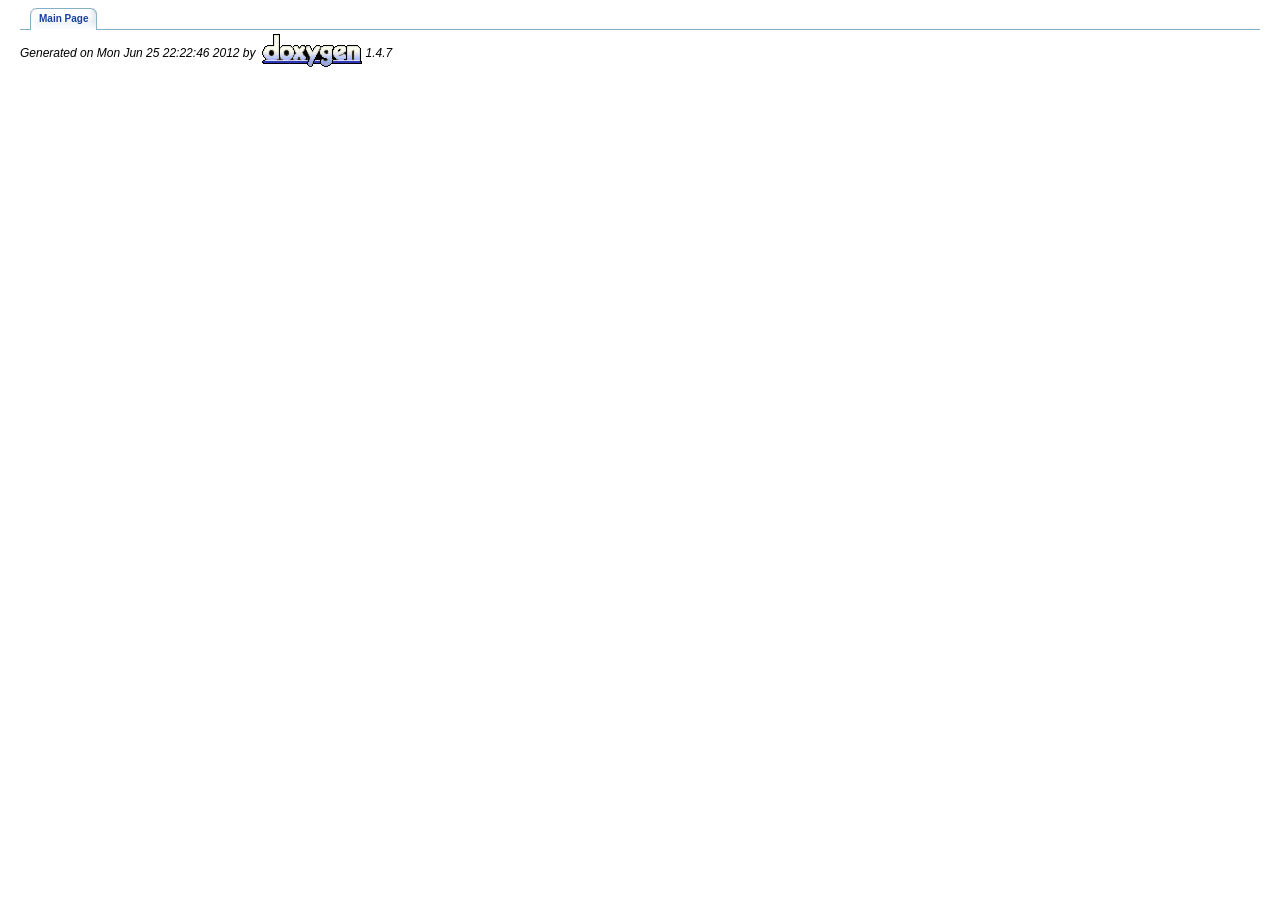
<file: html/index.html>
<!DOCTYPE HTML PUBLIC "-//W3C//DTD HTML 4.01 Transitional//EN">
<html><head><meta http-equiv="Content-Type" content="text/html;charset=iso-8859-1">
<title>Main Page</title>
<link href="doxygen.css" rel="stylesheet" type="text/css">
<link href="tabs.css" rel="stylesheet" type="text/css">
</head><body>
<!-- Generated by Doxygen 1.4.7 -->
<div class="tabs">
  <ul>
    <li id="current"><a href="index.html"><span>Main&nbsp;Page</span></a></li>
  </ul></div>
<h1></h1>
<p>
<hr size="1"><address style="align: right;"><small>Generated on Mon Jun 25 22:22:46 2012 by&nbsp;
<a href="http://www.doxygen.org/index.html">
<img src="doxygen.png" alt="doxygen" align="middle" border="0"></a> 1.4.7 </small></address>
</body>
</html>
</file>
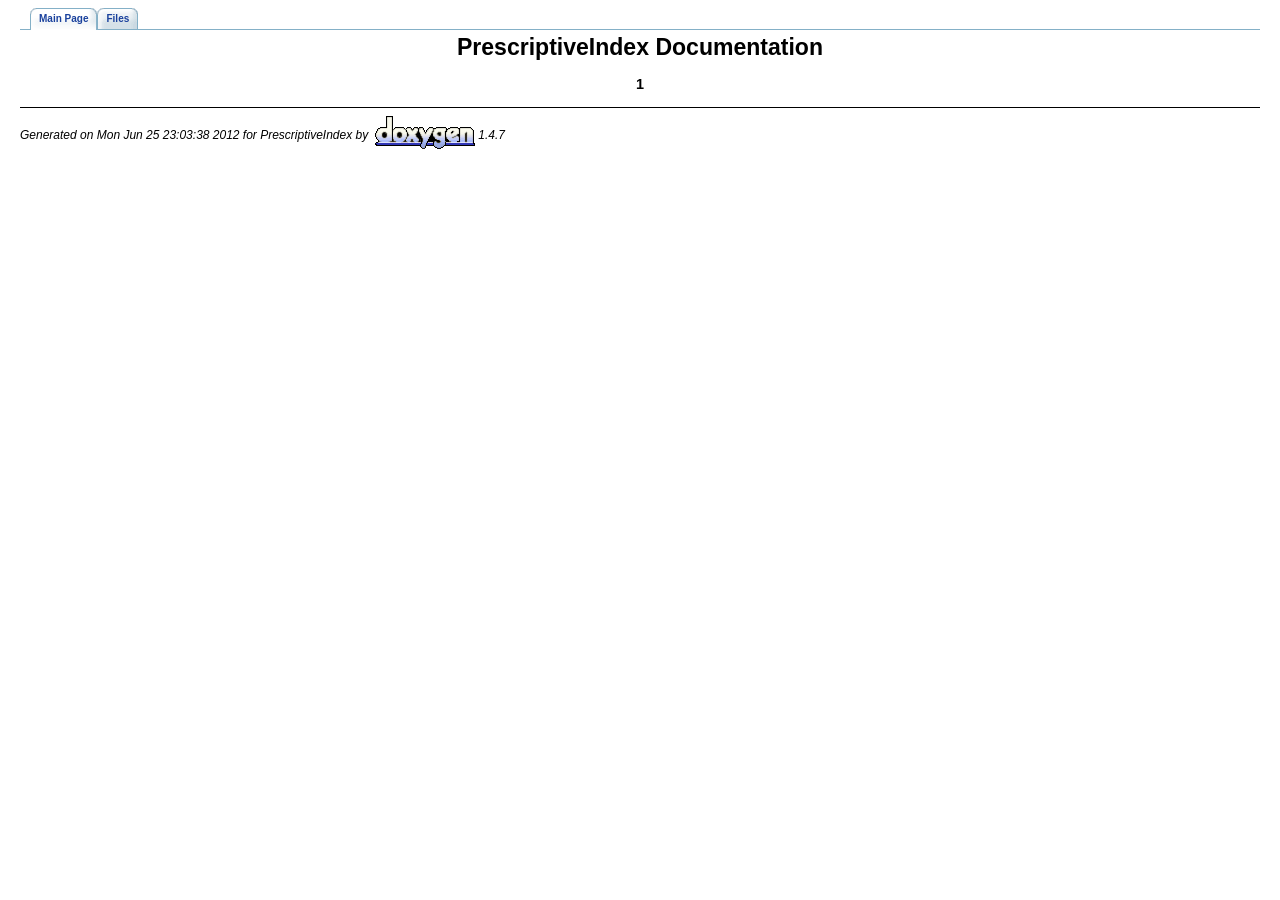
<file: doc/html/index.html>
<!DOCTYPE HTML PUBLIC "-//W3C//DTD HTML 4.01 Transitional//EN">
<html><head><meta http-equiv="Content-Type" content="text/html;charset=iso-8859-1">
<title>PrescriptiveIndex: Main Page</title>
<link href="doxygen.css" rel="stylesheet" type="text/css">
<link href="tabs.css" rel="stylesheet" type="text/css">
</head><body>
<!-- Generated by Doxygen 1.4.7 -->
<div class="tabs">
  <ul>
    <li id="current"><a href="index.html"><span>Main&nbsp;Page</span></a></li>
    <li><a href="files.html"><span>Files</span></a></li>
  </ul></div>
<h1>PrescriptiveIndex Documentation</h1>
<p>
<h3 align="center">1 </h3><hr size="1"><address style="align: right;"><small>Generated on Mon Jun 25 23:03:38 2012 for PrescriptiveIndex by&nbsp;
<a href="http://www.doxygen.org/index.html">
<img src="doxygen.png" alt="doxygen" align="middle" border="0"></a> 1.4.7 </small></address>
</body>
</html>
</file>
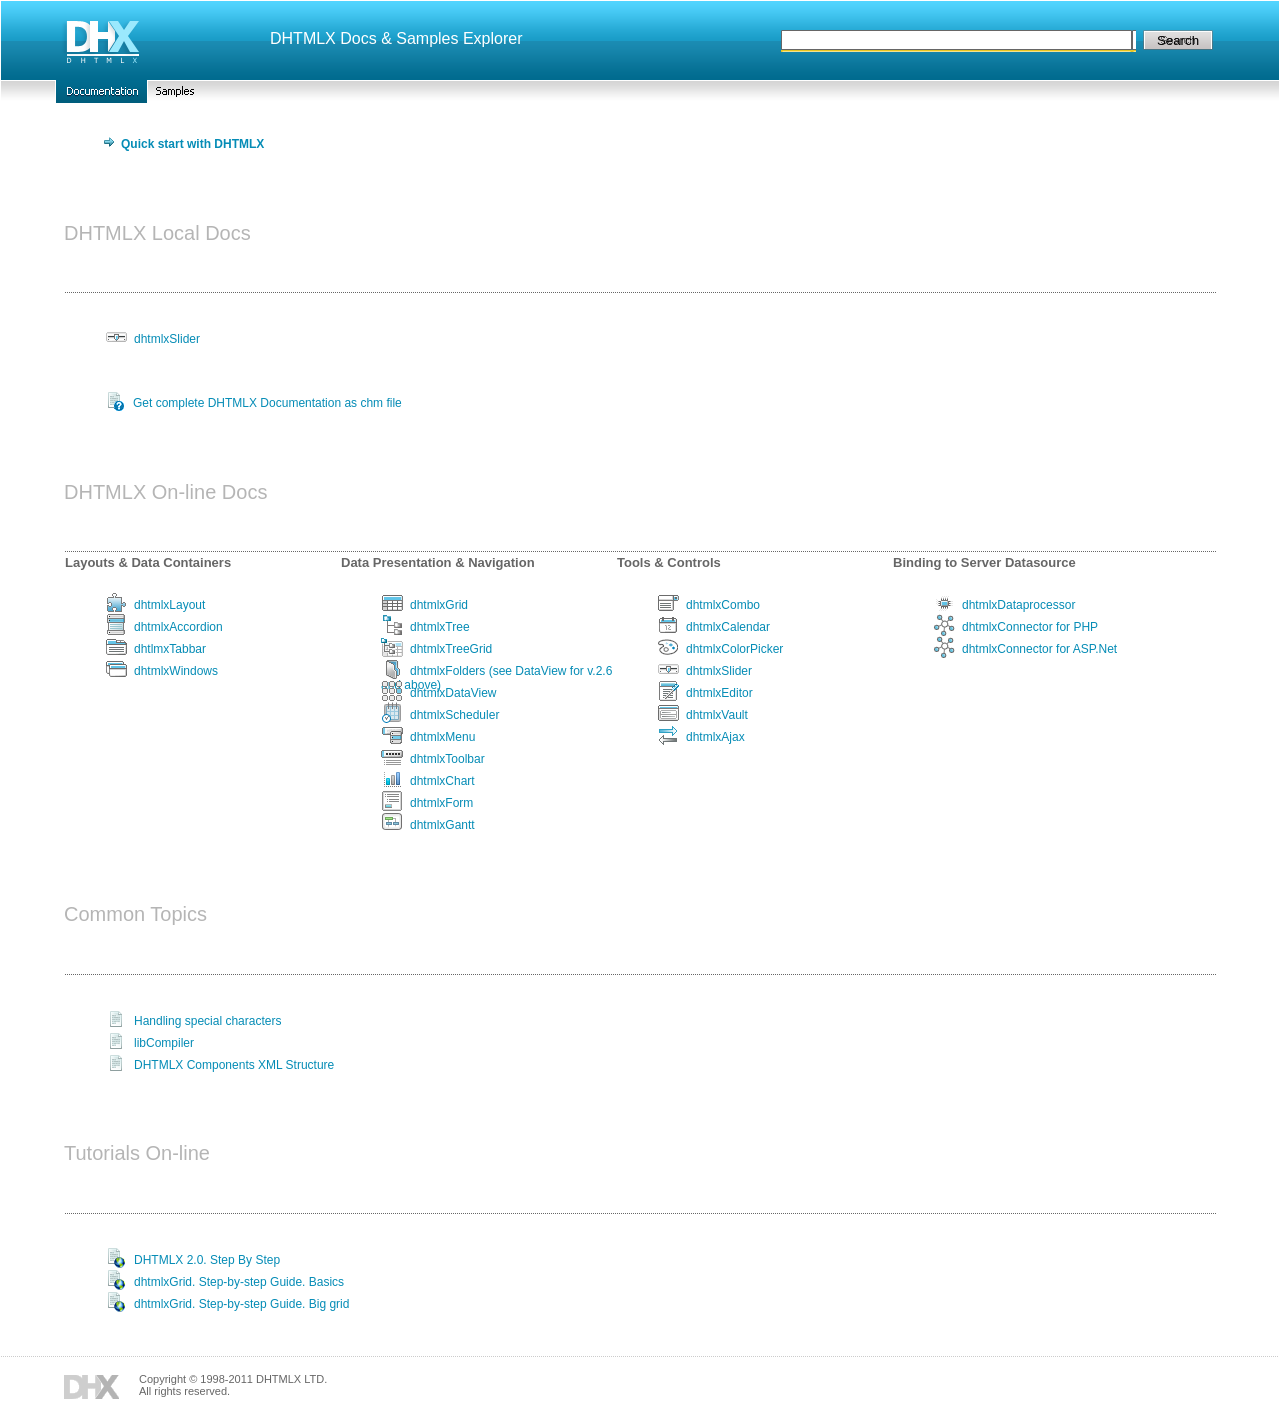
<file: slider/docsExplorer/index.html>
<!DOCTYPE html PUBLIC "-//W3C//DTD XHTML 1.0 Strict//EN" "http://www.w3.org/TR/xhtml1/DTD/xhtml1-strict.dtd">
<html xmlns="http://www.w3.org/1999/xhtml" lang="en" xml:lang="en">
	<head>
		<title>DHTMLX Documentation</title>
		<meta http-equiv="content-type" content="text/html; charset=utf-8" />
		<meta name="title" content="Documentation" />
		<meta name="keywords" content="" />
		<meta name="description" content="" />
    	<link rel="icon" href="./codebase/favicon.ico" type="image/x-icon" />
		<link rel="shortcut icon" href="./codebase/favicon.ico" type="image/x-icon" />
		<link rel="stylesheet" href="./codebase/css/style.css" type="text/css" media="screen" />

	</head>
	<body>
        <div class="header">
            <a class="logo" href="http://www.dhtmlx.com" title="DHTMLX homepage"></a>
            <div class="tittle-dhtmlx">DHTMLX Docs &amp; Samples Explorer</div>
            <div class="search-field">
                <input type="text" id="search_input" title="Search"/>
                <input class="button" type="button" onclick="location.href='http://docs.dhtmlx.com/doku.php?do=search&id='+document.getElementById('search_input').value" value="Search"/>
            </div>
            <div class="buttons">
                <a class="doc" href="./index.html" title="DHTMLX Docs homepage"></a>
                <a class="sample_inact" href="./samples.html" title="DHTMLX Samples homepage"></a>
            </div>
        </div>
        <div class="content">
                    <div>
                        <ul>
                            <li><img src="./codebase/icons/arrow.gif" alt=""><a href="./start/dhtmlx_overall_logic_en.html"><strong>Quick start with DHTMLX</strong></a></li>
                        </ul>
                    </div>
                <h4>DHTMLX Local Docs</h4>
				<div class="line">
                    <div class="column">
                        <ul>
							<li></li>
                            <li><img src='./codebase/icons/slider.gif' alt=''><a href='./dhtmlxslider/index.html'>dhtmlxSlider</a></li>
                        </ul>
                    </div>
                </div>
					<div style="clear:both;">
                        <ul>
                            <li><img src="./codebase/icons/chm.gif" alt=""><a href="http://dhtmlx.com/docs/download/dhtmlx_chm.zip">Get complete DHTMLX Documentation as chm file</a></li>
                        </ul>
                    </div>		
					
						
				<!-- onlinedocsstart -->
				<h4>DHTMLX On-line Docs</h4>
                <div class="line">

                    <div class="column"> <h5>Layouts &amp; Data Containers</h5>
                        <ul>
                            <li><img src="./codebase/icons/layout.gif" alt=""><a href="http://docs.dhtmlx.com/doku.php?id=dhtmlxlayout:toc">dhtmlxLayout</a></li>
                            <li><img src="./codebase/icons/accordion.gif" alt=""><a href="http://docs.dhtmlx.com/doku.php?id=dhtmlxaccordion:toc">dhtmlxAccordion</a></li>
                            <li><img src="./codebase/icons/tabbar.gif" alt=""><a href="http://docs.dhtmlx.com/doku.php?id=dhtlmxtabbar:toc">dhtlmxTabbar</a></li>
                            <li><img src="./codebase/icons/windows.gif" alt=""><a href="http://docs.dhtmlx.com/doku.php?id=dhtmlxwindows:toc">dhtmlxWindows</a></li>
                        </ul>
                    </div>
                    <div class="column"> <h5>Data Presentation &amp; Navigation</h5>
                        <ul>
                            <li><img src="./codebase/icons/grid.gif" alt=""><a href="http://docs.dhtmlx.com/doku.php?id=dhtmlxgrid:toc">dhtmlxGrid</a></li>
                            <li><img src="./codebase/icons/tree.gif" alt=""><a href="http://docs.dhtmlx.com/doku.php?id=dhtmlxtree:toc">dhtmlxTree</a></li>
                            <li><img src="./codebase/icons/treegrid.gif" alt=""><a href="http://docs.dhtmlx.com/doku.php?id=dhtmlxtreegrid:toc">dhtmlxTreeGrid</a></li>
                            <li><img src="./codebase/icons/folders.gif" alt=""><a href="http://docs.dhtmlx.com/doku.php?id=dhtmlxfolders:toc">dhtmlxFolders (see DataView for v.2.6 and above)</a></li>
							<li><img src="./codebase/icons/dataview.gif" alt=""><a href="http://docs.dhtmlx.com/doku.php?id=dhtmlxdataview:toc">dhtmlxDataView</a></li>
                            <li><img src="./codebase/icons/scheduler.gif" alt=""><a href="http://docs.dhtmlx.com/doku.php?id=dhtmlxscheduler:toc">dhtmlxScheduler</a></li>
                        	<li><img src="./codebase/icons/menu.gif" alt=""><a href="http://docs.dhtmlx.com/doku.php?id=dhtmlxmenu:toc">dhtmlxMenu</a></li>
                            <li><img src="./codebase/icons/toolbar.gif" alt=""><a href="http://docs.dhtmlx.com/doku.php?id=dhtmlxtoolbar:toc">dhtmlxToolbar</a></li>
							<li><img src="./codebase/icons/chart.gif" alt=""><a href="http://docs.dhtmlx.com/doku.php?id=dhtmlxchart:toc">dhtmlxChart</a></li>
							<li><img src="./codebase/icons/form.gif" alt=""><a href="http://docs.dhtmlx.com/doku.php?id=dhtmlxform:toc">dhtmlxForm</a></li>
							<li><img src="./codebase/icons/gantt.gif" alt=""><a href="http://docs.dhtmlx.com/doku.php?id=dhtmlxgantt:toc">dhtmlxGantt</a></li>
                        </ul>
                    </div>
                    <div class="column"> <h5>Tools &amp; Controls</h5>
                        <ul>
                            <li><img src="./codebase/icons/combo.gif" alt=""><a href="http://docs.dhtmlx.com/doku.php?id=dhtmlxcombo:toc">dhtmlxCombo</a></li>
                            <li><img src="./codebase/icons/calendar.gif" alt=""><a href="http://docs.dhtmlx.com/doku.php?id=dhtmlxcalendar:toc">dhtmlxCalendar</a></li>
                            <li><img src="./codebase/icons/colorpicker.gif" alt=""><a href="http://docs.dhtmlx.com/doku.php?id=dhtmlxcolorpicker:toc">dhtmlxColorPicker</a></li>
                            <li><img src="./codebase/icons/slider.gif" alt=""><a href="http://docs.dhtmlx.com/doku.php?id=dhtmlxslider:toc">dhtmlxSlider</a></li>
                            <li><img src="./codebase/icons/editor.gif" alt=""><a href="http://docs.dhtmlx.com/doku.php?id=dhtmlxeditor:toc">dhtmlxEditor</a></li>
                            <li><img src="./codebase/icons/vault.gif" alt=""><a href="http://docs.dhtmlx.com/doku.php?id=dhtmlxvault:toc">dhtmlxVault</a></li>
                            <li><img src="./codebase/icons/ajax.gif" alt=""><a href="http://docs.dhtmlx.com/doku.php?id=dhtmlxajax:toc">dhtmlxAjax</a></li>                            
                        </ul>
                    </div>
                    <div class="column"><h5>Binding to Server Datasource</h5>
                        <ul>
                           <li><img src="./codebase/icons/dataprocessor.gif" alt=""><a href="http://docs.dhtmlx.com/doku.php?id=dhtmlxdataprocessor:toc">dhtmlxDataprocessor</a></li>
                           <li><img src="./codebase/icons/connector.gif" alt=""><a href="http://docs.dhtmlx.com/doku.php?id=dhtmlxconnector:toc">dhtmlxConnector for PHP</a></li>
                           <li><img src="./codebase/icons/connector.gif" alt=""><a href="http://docs.dhtmlx.com/doku.php?id=dhtmlxconnector:toc">dhtmlxConnector for ASP.Net</a></li>
                        </ul>
                    </div>
                </div>
				<!-- onlinedocsend -->
                <h4>Common Topics</h4>
                <div class="line">
                    <div class="column" style="width:500px;">
                        <ul>
                            <li></li>
                            <li><img src="./codebase/icons/file.gif" alt=""><a href="http://docs.dhtmlx.com/doku.php?id=others:toc_handling_special_charac">Handling special characters</a></li>
                            <li><img src="./codebase/icons/file.gif" alt=""><a href="http://docs.dhtmlx.com/doku.php?id=others:toc_libcompiler">libCompiler</a></li>
							<li><img src="./codebase/icons/file.gif" alt=""><a href="http://www.dhtmlx.com/docs/products/docsExplorer/doc/index.html">DHTMLX Components XML Structure</a></li>
                        </ul>
                    </div>
                </div>
				
				<h4>Tutorials On-line</h4>
                <div class="line">
                    <div class="column" style="width:500px;">
                        <ul>
                            <li></li>
							<li><img src="./codebase/icons/file_link.gif" alt=""><a href="http://docs.dhtmlx.com/doku.php?id=others:toc_dhtmlx_2_0_step_by_step">DHTMLX 2.0. Step By Step</a></li>
                            <!--li><img src="./codebase/icons/file_link.gif" alt=""><a href="http://docs.dhtmlx.com/doku.php?id=dhtmlxaccordion">Building Image Explorer Application with dhtmlxFolders</a></li-->
                            <li><img src="./codebase/icons/file_link.gif" alt=""><a href="http://docs.dhtmlx.com/doku.php?id=dhtmlxgrid:step_by_step_quick_start_guide">dhtmlxGrid. Step-by-step Guide. Basics</a></li>
							<li><img src="./codebase/icons/file_link.gif" alt=""><a href="http://docs.dhtmlx.com/doku.php?id=dhtmlxgrid:toc_dhtmlxgrid_step_by_step">dhtmlxGrid. Step-by-step Guide. Big grid</a></li>
                        </ul>
                    </div>
                </div>
        </div>
            <div class="footer">
                <div class="footer-logo"></div>
                <div class="copyright">Copyright &copy; 1998-2011 DHTMLX LTD.<br />All rights reserved.</div>
            </div>
	</body>
</html>
</file>
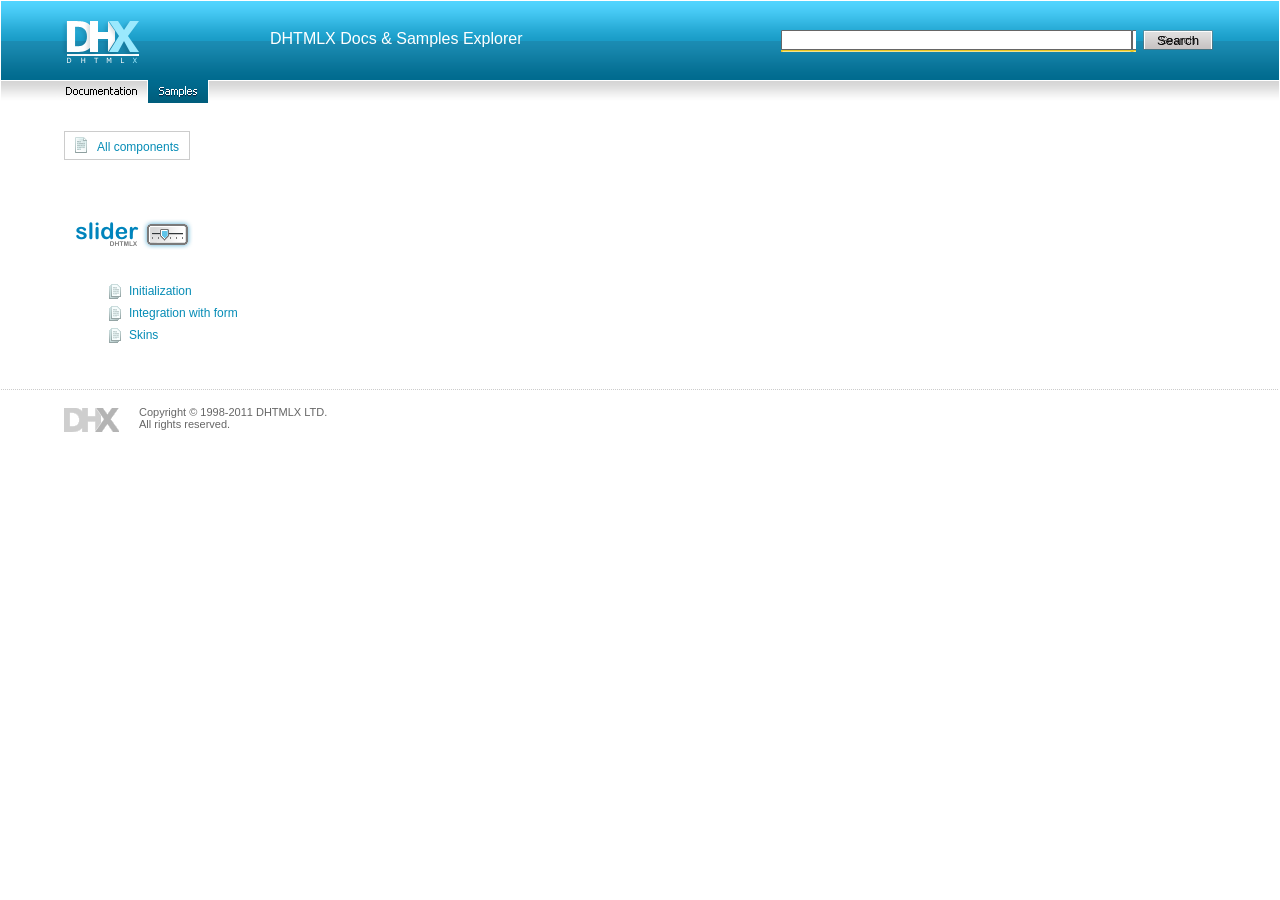
<file: slider/dhtmlxSlider/samples/index.html>
<!DOCTYPE html PUBLIC "-//W3C//DTD XHTML 1.0 Strict//EN" "http://www.w3.org/TR/xhtml1/DTD/xhtml1-strict.dtd">
<html xmlns="http://www.w3.org/1999/xhtml" lang="en" xml:lang="en">
	<head>
		<title>dhtmlxSlider Samples</title>
		<meta http-equiv="content-type" content="text/html; charset=utf-8" />
		<meta name="title" content="Samples" />
		<meta name="keywords" content="" />
		<meta name="description" content="" />
    	<link rel="icon" href="./common/favicon.ico" type="image/x-icon" />
		<link rel="shortcut icon" href="./common/favicon.ico" type="image/x-icon" />
		<link rel="stylesheet" href="./common/css/style.css" type="text/css" media="screen" />

	</head>
	<body>
        <div class="header">
            <a class="logo" href="http://www.dhtmlx.com" title="DHTMLX homepage"></a>
            <div class="tittle-dhtmlx">DHTMLX Docs &amp; Samples Explorer</div>
            <div class="search-field">
                <input type="text" title="Search"/>
                <input class="button" type="submit" value="Search"/>
            </div>
            <div class="buttons">
                <a class="doc_inact" href="../../docsExplorer/index.html" title="DHTMLX Documentation homepage"></a>
                <a class="sample"></a>
            </div>
        </div>
        <div class="content">
            <div class="navigation-div">
            	<a href="../../docsExplorer/samples.html" class="navigation"><img src="./common/icons/file.gif" alt="" border=0 >All components</a>
            </div>
            <div class="big_logo logo_slider">dhtmlxSlider</div>
            <ul class="topics">
				<li><a href='./01_init/'>Initialization</a></li><li><a href='./02_itegrationwithform/'>Integration with form</a></li><li><a href='./03_skins/'>Skins</a></li>
                <!--<li><a href="#">Cell types (eXcells)</a></li>-->
            </ul>
         </div>
		 <div class="footer">
	        <div class="footer-logo"></div>
	        <div class="copyright">Copyright &copy; 1998-2011 DHTMLX LTD.<br />All rights reserved.</div>
	    </div>
	</body>
</html>
</file>
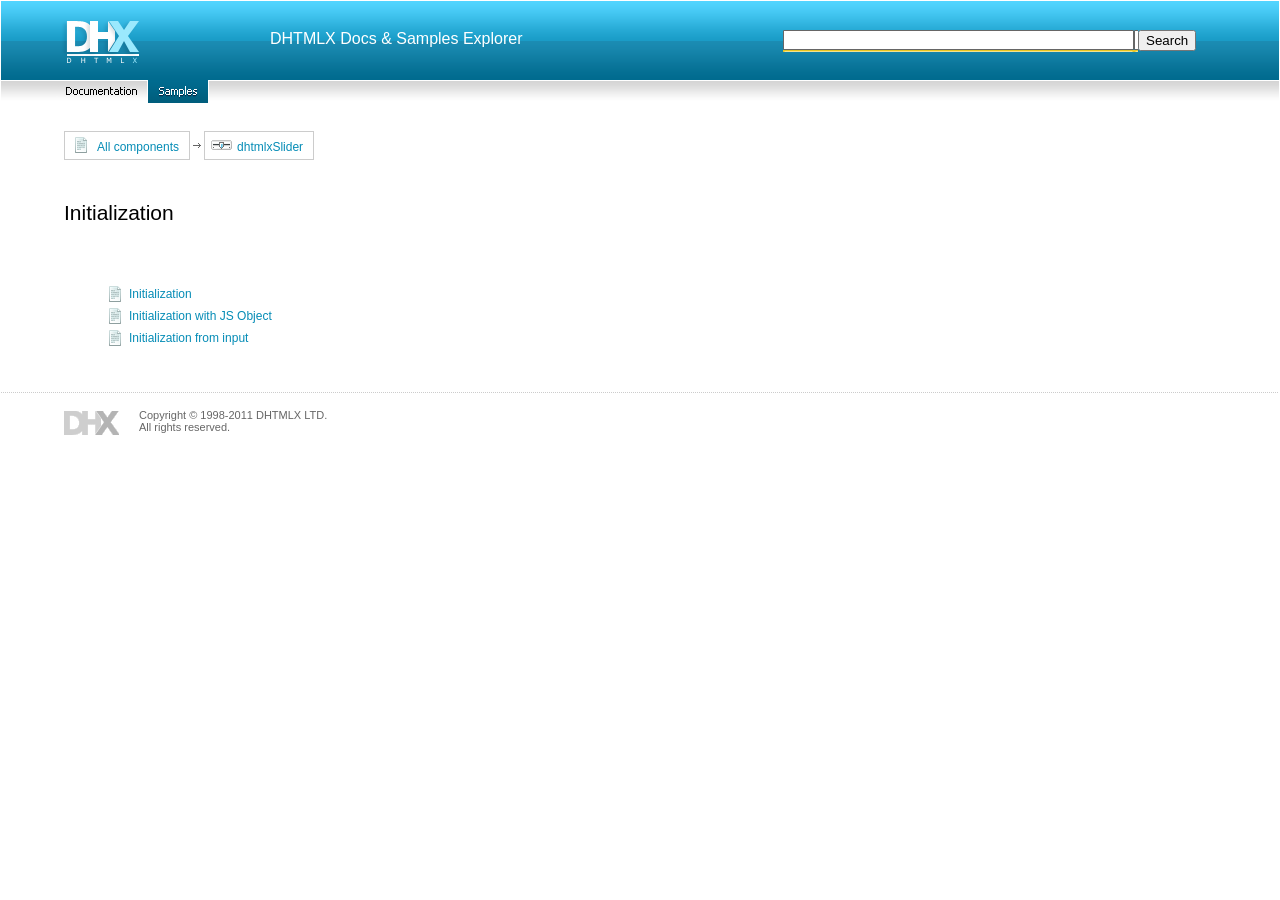
<file: slider/dhtmlxSlider/samples/01_init/index.html>
<!DOCTYPE html PUBLIC "-//W3C//DTD XHTML 1.0 Strict//EN" "http://www.w3.org/TR/xhtml1/DTD/xhtml1-strict.dtd">
<html xmlns="http://www.w3.org/1999/xhtml" lang="en" xml:lang="en">
	<head>
		<title>Initialization</title>
		<meta http-equiv="content-type" content="text/html; charset=utf-8" />
		<meta name="title" content="Samples" />
		<meta name="keywords" content="" />
		<meta name="description" content="" />
    	<link rel="icon" href="../common/favicon.ico" type="image/x-icon" />
		<link rel="shortcut icon" href="../common/favicon.ico" type="image/x-icon" />
		<link rel="stylesheet" href="../common/css/style.css" type="text/css" media="screen" />

	</head>
	<body>
        <div class="header">
            <a class="logo" href="http://www.dhtmlx.com" title="DHTMLX homepage"></a>
            <div class="tittle-dhtmlx">DHTMLX Docs & Samples Explorer</div>
            <div class="search-field">
                <form action="http://docs.dhtmlx.com/doku.php" accept-charset="utf-8" id="dw__search"><div class="no"><input type="hidden" name="do" value="search" /><input type="text" id="qsearch__in" accesskey="f" name="id" title="Search" /><button type="submit">Search</button><div id="qsearch__out" class="ajax_qsearch JSpopup"></div></div></form>
            </div>
            <div class="buttons">
                <a class="doc_inact" href="../../../docsExplorer/index.html" title="DHTMLX Documentation homepage"></a>
                <a class="sample"></a>
            </div>
        </div>
        <div class="content">
            <div class="navigation-div">
                <a href="../../../docsExplorer/samples.html" class="navigation"><img src="../common/icons/file.gif" alt="" border=0 >All components</a>
                <div class="arrow"></div>
                <a href="../index.html" class="navigation"><img src="../common/icons/slider.gif" alt="" border=0 >dhtmlxSlider</a>
            </div>
            <div style="display:block;">
                <h3>Initialization</h3>
            </div>
            <ul class="topics samples">
				<li><a href='./01_slider_init.html'>Initialization</a></li><li><a href='./02_slider_init2.html'>Initialization with JS Object</a></li><li><a href='./03_slider_init_input.html'>Initialization from input</a></li>
                <!--<li><a href="#">Calendar eXcell</a></li>-->
            </ul>
         </div>
		 <div class="footer">
	        <div class="footer-logo"></div>
	        <div class="copyright">Copyright &copy; 1998-2011 DHTMLX LTD.<br />All rights reserved.</div>
	    </div>
	</body>
</html>
</file>
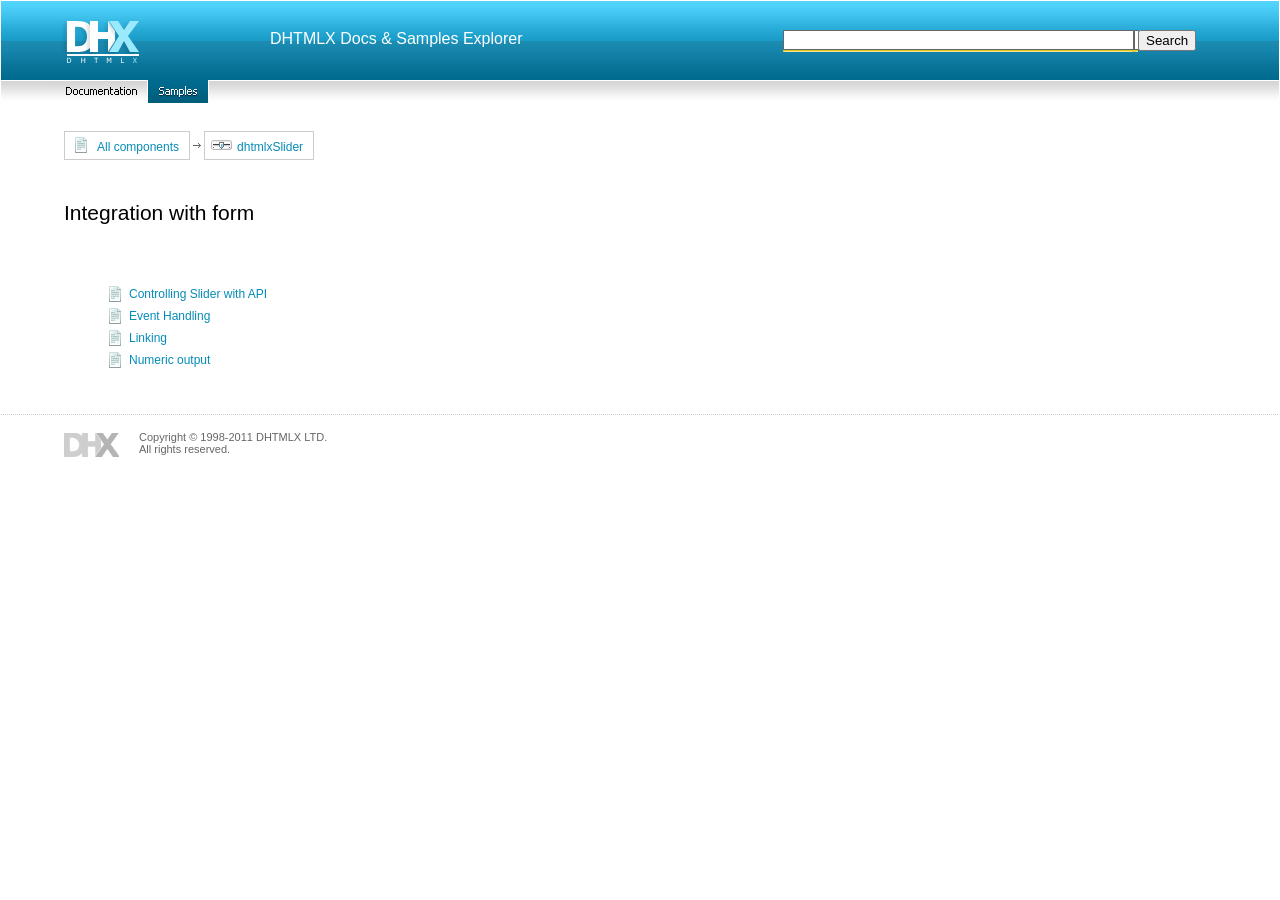
<file: slider/dhtmlxSlider/samples/02_itegrationwithform/index.html>
<!DOCTYPE html PUBLIC "-//W3C//DTD XHTML 1.0 Strict//EN" "http://www.w3.org/TR/xhtml1/DTD/xhtml1-strict.dtd">
<html xmlns="http://www.w3.org/1999/xhtml" lang="en" xml:lang="en">
	<head>
		<title>Integration with form</title>
		<meta http-equiv="content-type" content="text/html; charset=utf-8" />
		<meta name="title" content="Samples" />
		<meta name="keywords" content="" />
		<meta name="description" content="" />
    	<link rel="icon" href="../common/favicon.ico" type="image/x-icon" />
		<link rel="shortcut icon" href="../common/favicon.ico" type="image/x-icon" />
		<link rel="stylesheet" href="../common/css/style.css" type="text/css" media="screen" />

	</head>
	<body>
        <div class="header">
            <a class="logo" href="http://www.dhtmlx.com" title="DHTMLX homepage"></a>
            <div class="tittle-dhtmlx">DHTMLX Docs & Samples Explorer</div>
            <div class="search-field">
                <form action="http://docs.dhtmlx.com/doku.php" accept-charset="utf-8" id="dw__search"><div class="no"><input type="hidden" name="do" value="search" /><input type="text" id="qsearch__in" accesskey="f" name="id" title="Search" /><button type="submit">Search</button><div id="qsearch__out" class="ajax_qsearch JSpopup"></div></div></form>
            </div>
            <div class="buttons">
                <a class="doc_inact" href="../../../docsExplorer/index.html" title="DHTMLX Documentation homepage"></a>
                <a class="sample"></a>
            </div>
        </div>
        <div class="content">
            <div class="navigation-div">
                <a href="../../../docsExplorer/samples.html" class="navigation"><img src="../common/icons/file.gif" alt="" border=0 >All components</a>
                <div class="arrow"></div>
                <a href="../index.html" class="navigation"><img src="../common/icons/slider.gif" alt="" border=0 >dhtmlxSlider</a>
            </div>
            <div style="display:block;">
                <h3>Integration with form</h3>
            </div>
            <ul class="topics samples">
				<li><a href='./01_slider_api.html'>Controlling Slider with API</a></li><li><a href='./02_slider_event.html'>Event Handling</a></li><li><a href='./03_slider_link.html'>Linking</a></li><li><a href='./04_slider_num.html'>Numeric output</a></li>
                <!--<li><a href="#">Calendar eXcell</a></li>-->
            </ul>
         </div>
		 <div class="footer">
	        <div class="footer-logo"></div>
	        <div class="copyright">Copyright &copy; 1998-2011 DHTMLX LTD.<br />All rights reserved.</div>
	    </div>
	</body>
</html>
</file>
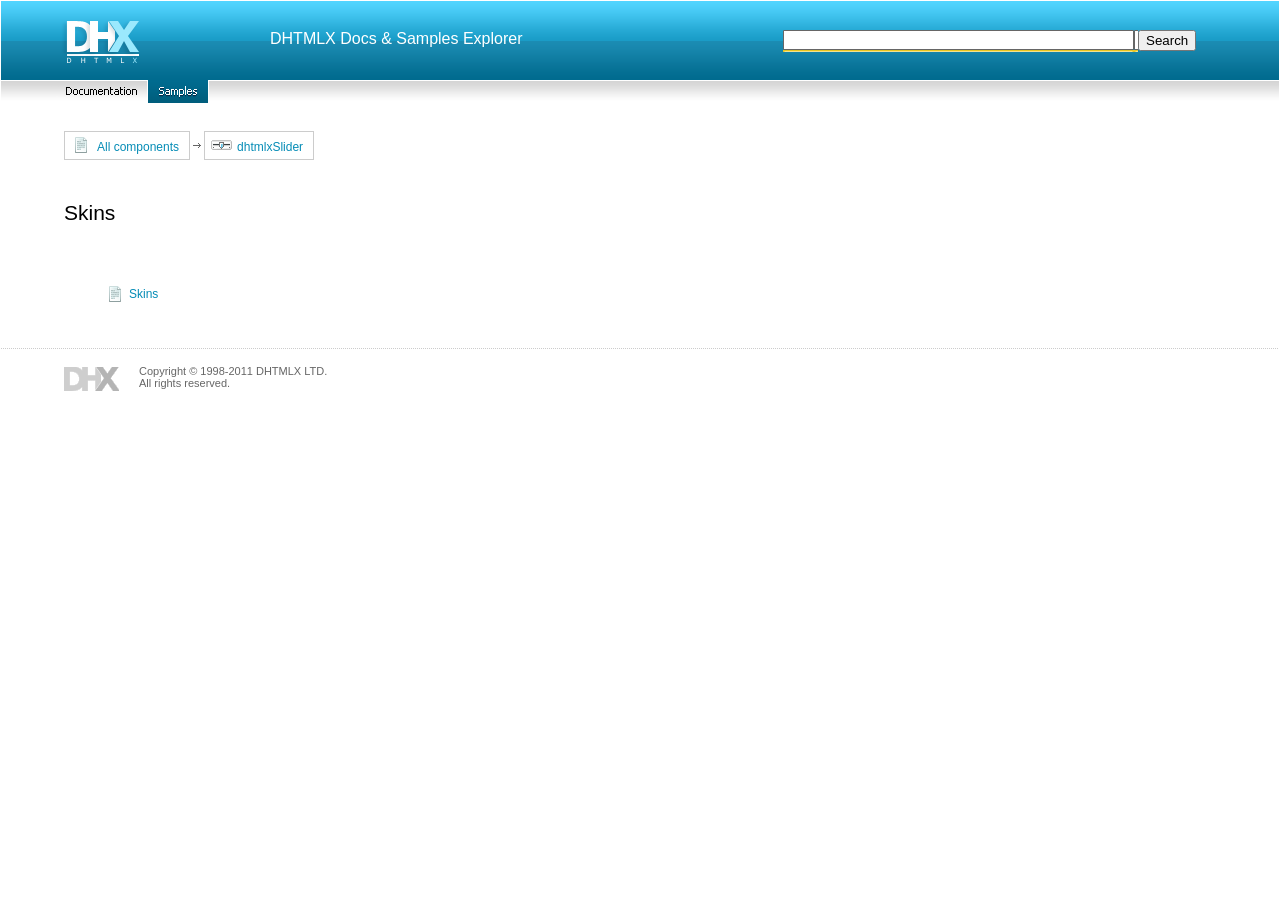
<file: slider/dhtmlxSlider/samples/03_skins/index.html>
<!DOCTYPE html PUBLIC "-//W3C//DTD XHTML 1.0 Strict//EN" "http://www.w3.org/TR/xhtml1/DTD/xhtml1-strict.dtd">
<html xmlns="http://www.w3.org/1999/xhtml" lang="en" xml:lang="en">
	<head>
		<title>Skins</title>
		<meta http-equiv="content-type" content="text/html; charset=utf-8" />
		<meta name="title" content="Samples" />
		<meta name="keywords" content="" />
		<meta name="description" content="" />
    	<link rel="icon" href="../common/favicon.ico" type="image/x-icon" />
		<link rel="shortcut icon" href="../common/favicon.ico" type="image/x-icon" />
		<link rel="stylesheet" href="../common/css/style.css" type="text/css" media="screen" />

	</head>
	<body>
        <div class="header">
            <a class="logo" href="http://www.dhtmlx.com" title="DHTMLX homepage"></a>
            <div class="tittle-dhtmlx">DHTMLX Docs & Samples Explorer</div>
            <div class="search-field">
                <form action="http://docs.dhtmlx.com/doku.php" accept-charset="utf-8" id="dw__search"><div class="no"><input type="hidden" name="do" value="search" /><input type="text" id="qsearch__in" accesskey="f" name="id" title="Search" /><button type="submit">Search</button><div id="qsearch__out" class="ajax_qsearch JSpopup"></div></div></form>
            </div>
            <div class="buttons">
                <a class="doc_inact" href="../../../docsExplorer/index.html" title="DHTMLX Documentation homepage"></a>
                <a class="sample"></a>
            </div>
        </div>
        <div class="content">
            <div class="navigation-div">
                <a href="../../../docsExplorer/samples.html" class="navigation"><img src="../common/icons/file.gif" alt="" border=0 >All components</a>
                <div class="arrow"></div>
                <a href="../index.html" class="navigation"><img src="../common/icons/slider.gif" alt="" border=0 >dhtmlxSlider</a>
            </div>
            <div style="display:block;">
                <h3>Skins</h3>
            </div>
            <ul class="topics samples">
				<li><a href='./01_slider_skin.html'>Skins</a></li>
                <!--<li><a href="#">Calendar eXcell</a></li>-->
            </ul>
         </div>
		 <div class="footer">
	        <div class="footer-logo"></div>
	        <div class="copyright">Copyright &copy; 1998-2011 DHTMLX LTD.<br />All rights reserved.</div>
	    </div>
	</body>
</html>
</file>
<file: html/doxygen.css>
BODY,H1,H2,H3,H4,H5,H6,P,CENTER,TD,TH,UL,DL,DIV {
	font-family: Geneva, Arial, Helvetica, sans-serif;
}
BODY,TD {
       font-size: 90%;
}
H1 {
	text-align: center;
       font-size: 160%;
}
H2 {
       font-size: 120%;
}
H3 {
       font-size: 100%;
}
CAPTION { font-weight: bold }
DIV.qindex {
	width: 100%;
	background-color: #e8eef2;
	border: 1px solid #84b0c7;
	text-align: center;
	margin: 2px;
	padding: 2px;
	line-height: 140%;
}
DIV.nav {
	width: 100%;
	background-color: #e8eef2;
	border: 1px solid #84b0c7;
	text-align: center;
	margin: 2px;
	padding: 2px;
	line-height: 140%;
}
DIV.navtab {
       background-color: #e8eef2;
       border: 1px solid #84b0c7;
       text-align: center;
       margin: 2px;
       margin-right: 15px;
       padding: 2px;
}
TD.navtab {
       font-size: 70%;
}
A.qindex {
       text-decoration: none;
       font-weight: bold;
       color: #1A419D;
}
A.qindex:visited {
       text-decoration: none;
       font-weight: bold;
       color: #1A419D
}
A.qindex:hover {
	text-decoration: none;
	background-color: #ddddff;
}
A.qindexHL {
	text-decoration: none;
	font-weight: bold;
	background-color: #6666cc;
	color: #ffffff;
	border: 1px double #9295C2;
}
A.qindexHL:hover {
	text-decoration: none;
	background-color: #6666cc;
	color: #ffffff;
}
A.qindexHL:visited { text-decoration: none; background-color: #6666cc; color: #ffffff }
A.el { text-decoration: none; font-weight: bold }
A.elRef { font-weight: bold }
A.code:link { text-decoration: none; font-weight: normal; color: #0000FF}
A.code:visited { text-decoration: none; font-weight: normal; color: #0000FF}
A.codeRef:link { font-weight: normal; color: #0000FF}
A.codeRef:visited { font-weight: normal; color: #0000FF}
A:hover { text-decoration: none; background-color: #f2f2ff }
DL.el { margin-left: -1cm }
.fragment {
       font-family: monospace, fixed;
       font-size: 95%;
}
PRE.fragment {
	border: 1px solid #CCCCCC;
	background-color: #f5f5f5;
	margin-top: 4px;
	margin-bottom: 4px;
	margin-left: 2px;
	margin-right: 8px;
	padding-left: 6px;
	padding-right: 6px;
	padding-top: 4px;
	padding-bottom: 4px;
}
DIV.ah { background-color: black; font-weight: bold; color: #ffffff; margin-bottom: 3px; margin-top: 3px }

DIV.groupHeader {
       margin-left: 16px;
       margin-top: 12px;
       margin-bottom: 6px;
       font-weight: bold;
}
DIV.groupText { margin-left: 16px; font-style: italic; font-size: 90% }
BODY {
	background: white;
	color: black;
	margin-right: 20px;
	margin-left: 20px;
}
TD.indexkey {
	background-color: #e8eef2;
	font-weight: bold;
	padding-right  : 10px;
	padding-top    : 2px;
	padding-left   : 10px;
	padding-bottom : 2px;
	margin-left    : 0px;
	margin-right   : 0px;
	margin-top     : 2px;
	margin-bottom  : 2px;
	border: 1px solid #CCCCCC;
}
TD.indexvalue {
	background-color: #e8eef2;
	font-style: italic;
	padding-right  : 10px;
	padding-top    : 2px;
	padding-left   : 10px;
	padding-bottom : 2px;
	margin-left    : 0px;
	margin-right   : 0px;
	margin-top     : 2px;
	margin-bottom  : 2px;
	border: 1px solid #CCCCCC;
}
TR.memlist {
   background-color: #f0f0f0; 
}
P.formulaDsp { text-align: center; }
IMG.formulaDsp { }
IMG.formulaInl { vertical-align: middle; }
SPAN.keyword       { color: #008000 }
SPAN.keywordtype   { color: #604020 }
SPAN.keywordflow   { color: #e08000 }
SPAN.comment       { color: #800000 }
SPAN.preprocessor  { color: #806020 }
SPAN.stringliteral { color: #002080 }
SPAN.charliteral   { color: #008080 }
.mdescLeft {
       padding: 0px 8px 4px 8px;
	font-size: 80%;
	font-style: italic;
	background-color: #FAFAFA;
	border-top: 1px none #E0E0E0;
	border-right: 1px none #E0E0E0;
	border-bottom: 1px none #E0E0E0;
	border-left: 1px none #E0E0E0;
	margin: 0px;
}
.mdescRight {
       padding: 0px 8px 4px 8px;
	font-size: 80%;
	font-style: italic;
	background-color: #FAFAFA;
	border-top: 1px none #E0E0E0;
	border-right: 1px none #E0E0E0;
	border-bottom: 1px none #E0E0E0;
	border-left: 1px none #E0E0E0;
	margin: 0px;
}
.memItemLeft {
	padding: 1px 0px 0px 8px;
	margin: 4px;
	border-top-width: 1px;
	border-right-width: 1px;
	border-bottom-width: 1px;
	border-left-width: 1px;
	border-top-color: #E0E0E0;
	border-right-color: #E0E0E0;
	border-bottom-color: #E0E0E0;
	border-left-color: #E0E0E0;
	border-top-style: solid;
	border-right-style: none;
	border-bottom-style: none;
	border-left-style: none;
	background-color: #FAFAFA;
	font-size: 80%;
}
.memItemRight {
	padding: 1px 8px 0px 8px;
	margin: 4px;
	border-top-width: 1px;
	border-right-width: 1px;
	border-bottom-width: 1px;
	border-left-width: 1px;
	border-top-color: #E0E0E0;
	border-right-color: #E0E0E0;
	border-bottom-color: #E0E0E0;
	border-left-color: #E0E0E0;
	border-top-style: solid;
	border-right-style: none;
	border-bottom-style: none;
	border-left-style: none;
	background-color: #FAFAFA;
	font-size: 80%;
}
.memTemplItemLeft {
	padding: 1px 0px 0px 8px;
	margin: 4px;
	border-top-width: 1px;
	border-right-width: 1px;
	border-bottom-width: 1px;
	border-left-width: 1px;
	border-top-color: #E0E0E0;
	border-right-color: #E0E0E0;
	border-bottom-color: #E0E0E0;
	border-left-color: #E0E0E0;
	border-top-style: none;
	border-right-style: none;
	border-bottom-style: none;
	border-left-style: none;
	background-color: #FAFAFA;
	font-size: 80%;
}
.memTemplItemRight {
	padding: 1px 8px 0px 8px;
	margin: 4px;
	border-top-width: 1px;
	border-right-width: 1px;
	border-bottom-width: 1px;
	border-left-width: 1px;
	border-top-color: #E0E0E0;
	border-right-color: #E0E0E0;
	border-bottom-color: #E0E0E0;
	border-left-color: #E0E0E0;
	border-top-style: none;
	border-right-style: none;
	border-bottom-style: none;
	border-left-style: none;
	background-color: #FAFAFA;
	font-size: 80%;
}
.memTemplParams {
	padding: 1px 0px 0px 8px;
	margin: 4px;
	border-top-width: 1px;
	border-right-width: 1px;
	border-bottom-width: 1px;
	border-left-width: 1px;
	border-top-color: #E0E0E0;
	border-right-color: #E0E0E0;
	border-bottom-color: #E0E0E0;
	border-left-color: #E0E0E0;
	border-top-style: solid;
	border-right-style: none;
	border-bottom-style: none;
	border-left-style: none;
       color: #606060;
	background-color: #FAFAFA;
	font-size: 80%;
}
.search     { color: #003399;
              font-weight: bold;
}
FORM.search {
              margin-bottom: 0px;
              margin-top: 0px;
}
INPUT.search { font-size: 75%;
               color: #000080;
               font-weight: normal;
               background-color: #e8eef2;
}
TD.tiny      { font-size: 75%;
}
a {
	color: #1A41A8;
}
a:visited {
	color: #2A3798;
}
.dirtab { padding: 4px;
          border-collapse: collapse;
          border: 1px solid #84b0c7;
}
TH.dirtab { background: #e8eef2;
            font-weight: bold;
}
HR { height: 1px;
     border: none;
     border-top: 1px solid black;
}

/* Style for detailed member documentation */
.memtemplate {
  font-size: 80%;
  color: #606060;
  font-weight: normal;
} 
.memnav { 
  background-color: #e8eef2;
  border: 1px solid #84b0c7;
  text-align: center;
  margin: 2px;
  margin-right: 15px;
  padding: 2px;
}
.memitem {
  padding: 4px;
  background-color: #eef3f5;
  border-width: 1px;
  border-style: solid;
  border-color: #dedeee;
  -moz-border-radius: 8px 8px 8px 8px;
}
.memname {
  white-space: nowrap;
  font-weight: bold;
}
.memdoc{
  padding-left: 10px;
}
.memproto {
  background-color: #d5e1e8;
  width: 100%;
  border-width: 1px;
  border-style: solid;
  border-color: #84b0c7;
  font-weight: bold;
  -moz-border-radius: 8px 8px 8px 8px;
}
.paramkey {
  text-align: right;
}
.paramtype {
  white-space: nowrap;
}
.paramname {
  color: #602020;
  font-style: italic;
}
/* End Styling for detailed member documentation */

/* for the tree view */
.ftvtree {
	font-family: sans-serif;
	margin:0.5em;
}
.directory { font-size: 9pt; font-weight: bold; }
.directory h3 { margin: 0px; margin-top: 1em; font-size: 11pt; }
.directory > h3 { margin-top: 0; }
.directory p { margin: 0px; white-space: nowrap; }
.directory div { display: none; margin: 0px; }
.directory img { vertical-align: -30%; }
</file>
<file: html/tabs.css>
/* tabs styles, based on http://www.alistapart.com/articles/slidingdoors */

DIV.tabs
{
   float            : left;
   width            : 100%;
   background       : url("tab_b.gif") repeat-x bottom;
   margin-bottom    : 4px;
}

DIV.tabs UL
{
   margin           : 0px;
   padding-left     : 10px;
   list-style       : none;
}

DIV.tabs LI, DIV.tabs FORM
{
   display          : inline;
   margin           : 0px;
   padding          : 0px;
}

DIV.tabs FORM
{
   float            : right;
}

DIV.tabs A
{
   float            : left;
   background       : url("tab_r.gif") no-repeat right top;
   border-bottom    : 1px solid #84B0C7;
   font-size        : x-small;
   font-weight      : bold;
   text-decoration  : none;
}

DIV.tabs A:hover
{
   background-position: 100% -150px;
}

DIV.tabs A:link, DIV.tabs A:visited,
DIV.tabs A:active, DIV.tabs A:hover
{
       color: #1A419D;
}

DIV.tabs SPAN
{
   float            : left;
   display          : block;
   background       : url("tab_l.gif") no-repeat left top;
   padding          : 5px 9px;
   white-space      : nowrap;
}

DIV.tabs INPUT
{
   float            : right;
   display          : inline;
   font-size        : 1em;
}

DIV.tabs TD
{
   font-size        : x-small;
   font-weight      : bold;
   text-decoration  : none;
}



/* Commented Backslash Hack hides rule from IE5-Mac \*/
DIV.tabs SPAN {float : none;}
/* End IE5-Mac hack */

DIV.tabs A:hover SPAN
{
   background-position: 0% -150px;
}

DIV.tabs LI#current A
{
   background-position: 100% -150px;
   border-width     : 0px;
}

DIV.tabs LI#current SPAN
{
   background-position: 0% -150px;
   padding-bottom   : 6px;
}

DIV.nav
{
   background       : none;
   border           : none;
   border-bottom    : 1px solid #84B0C7;
}
</file>
<file: doc/html/doxygen.css>
BODY,H1,H2,H3,H4,H5,H6,P,CENTER,TD,TH,UL,DL,DIV {
	font-family: Geneva, Arial, Helvetica, sans-serif;
}
BODY,TD {
       font-size: 90%;
}
H1 {
	text-align: center;
       font-size: 160%;
}
H2 {
       font-size: 120%;
}
H3 {
       font-size: 100%;
}
CAPTION { font-weight: bold }
DIV.qindex {
	width: 100%;
	background-color: #e8eef2;
	border: 1px solid #84b0c7;
	text-align: center;
	margin: 2px;
	padding: 2px;
	line-height: 140%;
}
DIV.nav {
	width: 100%;
	background-color: #e8eef2;
	border: 1px solid #84b0c7;
	text-align: center;
	margin: 2px;
	padding: 2px;
	line-height: 140%;
}
DIV.navtab {
       background-color: #e8eef2;
       border: 1px solid #84b0c7;
       text-align: center;
       margin: 2px;
       margin-right: 15px;
       padding: 2px;
}
TD.navtab {
       font-size: 70%;
}
A.qindex {
       text-decoration: none;
       font-weight: bold;
       color: #1A419D;
}
A.qindex:visited {
       text-decoration: none;
       font-weight: bold;
       color: #1A419D
}
A.qindex:hover {
	text-decoration: none;
	background-color: #ddddff;
}
A.qindexHL {
	text-decoration: none;
	font-weight: bold;
	background-color: #6666cc;
	color: #ffffff;
	border: 1px double #9295C2;
}
A.qindexHL:hover {
	text-decoration: none;
	background-color: #6666cc;
	color: #ffffff;
}
A.qindexHL:visited { text-decoration: none; background-color: #6666cc; color: #ffffff }
A.el { text-decoration: none; font-weight: bold }
A.elRef { font-weight: bold }
A.code:link { text-decoration: none; font-weight: normal; color: #0000FF}
A.code:visited { text-decoration: none; font-weight: normal; color: #0000FF}
A.codeRef:link { font-weight: normal; color: #0000FF}
A.codeRef:visited { font-weight: normal; color: #0000FF}
A:hover { text-decoration: none; background-color: #f2f2ff }
DL.el { margin-left: -1cm }
.fragment {
       font-family: monospace, fixed;
       font-size: 95%;
}
PRE.fragment {
	border: 1px solid #CCCCCC;
	background-color: #f5f5f5;
	margin-top: 4px;
	margin-bottom: 4px;
	margin-left: 2px;
	margin-right: 8px;
	padding-left: 6px;
	padding-right: 6px;
	padding-top: 4px;
	padding-bottom: 4px;
}
DIV.ah { background-color: black; font-weight: bold; color: #ffffff; margin-bottom: 3px; margin-top: 3px }

DIV.groupHeader {
       margin-left: 16px;
       margin-top: 12px;
       margin-bottom: 6px;
       font-weight: bold;
}
DIV.groupText { margin-left: 16px; font-style: italic; font-size: 90% }
BODY {
	background: white;
	color: black;
	margin-right: 20px;
	margin-left: 20px;
}
TD.indexkey {
	background-color: #e8eef2;
	font-weight: bold;
	padding-right  : 10px;
	padding-top    : 2px;
	padding-left   : 10px;
	padding-bottom : 2px;
	margin-left    : 0px;
	margin-right   : 0px;
	margin-top     : 2px;
	margin-bottom  : 2px;
	border: 1px solid #CCCCCC;
}
TD.indexvalue {
	background-color: #e8eef2;
	font-style: italic;
	padding-right  : 10px;
	padding-top    : 2px;
	padding-left   : 10px;
	padding-bottom : 2px;
	margin-left    : 0px;
	margin-right   : 0px;
	margin-top     : 2px;
	margin-bottom  : 2px;
	border: 1px solid #CCCCCC;
}
TR.memlist {
   background-color: #f0f0f0; 
}
P.formulaDsp { text-align: center; }
IMG.formulaDsp { }
IMG.formulaInl { vertical-align: middle; }
SPAN.keyword       { color: #008000 }
SPAN.keywordtype   { color: #604020 }
SPAN.keywordflow   { color: #e08000 }
SPAN.comment       { color: #800000 }
SPAN.preprocessor  { color: #806020 }
SPAN.stringliteral { color: #002080 }
SPAN.charliteral   { color: #008080 }
.mdescLeft {
       padding: 0px 8px 4px 8px;
	font-size: 80%;
	font-style: italic;
	background-color: #FAFAFA;
	border-top: 1px none #E0E0E0;
	border-right: 1px none #E0E0E0;
	border-bottom: 1px none #E0E0E0;
	border-left: 1px none #E0E0E0;
	margin: 0px;
}
.mdescRight {
       padding: 0px 8px 4px 8px;
	font-size: 80%;
	font-style: italic;
	background-color: #FAFAFA;
	border-top: 1px none #E0E0E0;
	border-right: 1px none #E0E0E0;
	border-bottom: 1px none #E0E0E0;
	border-left: 1px none #E0E0E0;
	margin: 0px;
}
.memItemLeft {
	padding: 1px 0px 0px 8px;
	margin: 4px;
	border-top-width: 1px;
	border-right-width: 1px;
	border-bottom-width: 1px;
	border-left-width: 1px;
	border-top-color: #E0E0E0;
	border-right-color: #E0E0E0;
	border-bottom-color: #E0E0E0;
	border-left-color: #E0E0E0;
	border-top-style: solid;
	border-right-style: none;
	border-bottom-style: none;
	border-left-style: none;
	background-color: #FAFAFA;
	font-size: 80%;
}
.memItemRight {
	padding: 1px 8px 0px 8px;
	margin: 4px;
	border-top-width: 1px;
	border-right-width: 1px;
	border-bottom-width: 1px;
	border-left-width: 1px;
	border-top-color: #E0E0E0;
	border-right-color: #E0E0E0;
	border-bottom-color: #E0E0E0;
	border-left-color: #E0E0E0;
	border-top-style: solid;
	border-right-style: none;
	border-bottom-style: none;
	border-left-style: none;
	background-color: #FAFAFA;
	font-size: 80%;
}
.memTemplItemLeft {
	padding: 1px 0px 0px 8px;
	margin: 4px;
	border-top-width: 1px;
	border-right-width: 1px;
	border-bottom-width: 1px;
	border-left-width: 1px;
	border-top-color: #E0E0E0;
	border-right-color: #E0E0E0;
	border-bottom-color: #E0E0E0;
	border-left-color: #E0E0E0;
	border-top-style: none;
	border-right-style: none;
	border-bottom-style: none;
	border-left-style: none;
	background-color: #FAFAFA;
	font-size: 80%;
}
.memTemplItemRight {
	padding: 1px 8px 0px 8px;
	margin: 4px;
	border-top-width: 1px;
	border-right-width: 1px;
	border-bottom-width: 1px;
	border-left-width: 1px;
	border-top-color: #E0E0E0;
	border-right-color: #E0E0E0;
	border-bottom-color: #E0E0E0;
	border-left-color: #E0E0E0;
	border-top-style: none;
	border-right-style: none;
	border-bottom-style: none;
	border-left-style: none;
	background-color: #FAFAFA;
	font-size: 80%;
}
.memTemplParams {
	padding: 1px 0px 0px 8px;
	margin: 4px;
	border-top-width: 1px;
	border-right-width: 1px;
	border-bottom-width: 1px;
	border-left-width: 1px;
	border-top-color: #E0E0E0;
	border-right-color: #E0E0E0;
	border-bottom-color: #E0E0E0;
	border-left-color: #E0E0E0;
	border-top-style: solid;
	border-right-style: none;
	border-bottom-style: none;
	border-left-style: none;
       color: #606060;
	background-color: #FAFAFA;
	font-size: 80%;
}
.search     { color: #003399;
              font-weight: bold;
}
FORM.search {
              margin-bottom: 0px;
              margin-top: 0px;
}
INPUT.search { font-size: 75%;
               color: #000080;
               font-weight: normal;
               background-color: #e8eef2;
}
TD.tiny      { font-size: 75%;
}
a {
	color: #1A41A8;
}
a:visited {
	color: #2A3798;
}
.dirtab { padding: 4px;
          border-collapse: collapse;
          border: 1px solid #84b0c7;
}
TH.dirtab { background: #e8eef2;
            font-weight: bold;
}
HR { height: 1px;
     border: none;
     border-top: 1px solid black;
}

/* Style for detailed member documentation */
.memtemplate {
  font-size: 80%;
  color: #606060;
  font-weight: normal;
} 
.memnav { 
  background-color: #e8eef2;
  border: 1px solid #84b0c7;
  text-align: center;
  margin: 2px;
  margin-right: 15px;
  padding: 2px;
}
.memitem {
  padding: 4px;
  background-color: #eef3f5;
  border-width: 1px;
  border-style: solid;
  border-color: #dedeee;
  -moz-border-radius: 8px 8px 8px 8px;
}
.memname {
  white-space: nowrap;
  font-weight: bold;
}
.memdoc{
  padding-left: 10px;
}
.memproto {
  background-color: #d5e1e8;
  width: 100%;
  border-width: 1px;
  border-style: solid;
  border-color: #84b0c7;
  font-weight: bold;
  -moz-border-radius: 8px 8px 8px 8px;
}
.paramkey {
  text-align: right;
}
.paramtype {
  white-space: nowrap;
}
.paramname {
  color: #602020;
  font-style: italic;
}
/* End Styling for detailed member documentation */

/* for the tree view */
.ftvtree {
	font-family: sans-serif;
	margin:0.5em;
}
.directory { font-size: 9pt; font-weight: bold; }
.directory h3 { margin: 0px; margin-top: 1em; font-size: 11pt; }
.directory > h3 { margin-top: 0; }
.directory p { margin: 0px; white-space: nowrap; }
.directory div { display: none; margin: 0px; }
.directory img { vertical-align: -30%; }
</file>
<file: doc/html/tabs.css>
/* tabs styles, based on http://www.alistapart.com/articles/slidingdoors */

DIV.tabs
{
   float            : left;
   width            : 100%;
   background       : url("tab_b.gif") repeat-x bottom;
   margin-bottom    : 4px;
}

DIV.tabs UL
{
   margin           : 0px;
   padding-left     : 10px;
   list-style       : none;
}

DIV.tabs LI, DIV.tabs FORM
{
   display          : inline;
   margin           : 0px;
   padding          : 0px;
}

DIV.tabs FORM
{
   float            : right;
}

DIV.tabs A
{
   float            : left;
   background       : url("tab_r.gif") no-repeat right top;
   border-bottom    : 1px solid #84B0C7;
   font-size        : x-small;
   font-weight      : bold;
   text-decoration  : none;
}

DIV.tabs A:hover
{
   background-position: 100% -150px;
}

DIV.tabs A:link, DIV.tabs A:visited,
DIV.tabs A:active, DIV.tabs A:hover
{
       color: #1A419D;
}

DIV.tabs SPAN
{
   float            : left;
   display          : block;
   background       : url("tab_l.gif") no-repeat left top;
   padding          : 5px 9px;
   white-space      : nowrap;
}

DIV.tabs INPUT
{
   float            : right;
   display          : inline;
   font-size        : 1em;
}

DIV.tabs TD
{
   font-size        : x-small;
   font-weight      : bold;
   text-decoration  : none;
}



/* Commented Backslash Hack hides rule from IE5-Mac \*/
DIV.tabs SPAN {float : none;}
/* End IE5-Mac hack */

DIV.tabs A:hover SPAN
{
   background-position: 0% -150px;
}

DIV.tabs LI#current A
{
   background-position: 100% -150px;
   border-width     : 0px;
}

DIV.tabs LI#current SPAN
{
   background-position: 0% -150px;
   padding-bottom   : 6px;
}

DIV.nav
{
   background       : none;
   border           : none;
   border-bottom    : 1px solid #84B0C7;
}
</file>
<file: slider/docsExplorer/codebase/css/style.css>
/* MAIN STYLES */

html {
    overflow-x:hidden;
    border: none;
}

body {
    margin:1px;
    color:#666;
    font-family: Tahoma, Arial, Helvetica, Tahoma, serif;
    font-size:12px;
    overflow-x:hidden;
}

h5 {
    margin:0;
    padding:0;
}

a {
    font-family: Tahoma, Arial, Helvetica, serif;
    font-size:12px;
    color: #058cb6;
    text-decoration:none;
}

a:hover {
    text-decoration:underline;
}

a.navigation img {
    margin-bottom:-5px;
    padding-right:5px;
    border:none;
}

p {
    margin: 20px 0;
}

ul {
    padding-bottom:30px;
}

h3 {
    color:#000;
    font-family: Tahoma, Arial, Helvetica, serif;
    font-size:21px;
    font-weight:normal;
    padding-bottom:37px;
    margin-top:35px;
}

h4 {
	display:inline-block;
	width:100%;
    color:#B5B5B5;
    font-family: Arial, Helvetica, Tahoma, serif;
    font-size:20px;
    font-weight:normal;
    padding-bottom:20px;
}

h5 {
    color:#666;
    font-family: Tahoma, Arial, Helvetica, Tahoma, serif;
    font-size:13px;
    padding:4px 0 10px 0;
    font-weight:bold;
}

.column {
    float:left;
    width:24%;
}



/* HEADER */

.header {
    width:100%;
    height: 100px;
    background:url("../img/head_bg.png");
}

a.logo {
    display:block;
    margin-left:48px;
    height:100px;
    width:100px;
    background-image:url("../img/logo.png");
    float:left;
    outline:none;
}

.tittle-dhtmlx {
    padding: 29px 0 0 121px;
    font-family:arial, serif;
    font-size:16px;
    color:white;
    float:left;
    cursor:default;
}

/* Search */

.search-field {
    position:absolute;
    float:right;
    right:67px;
    top:30px;
    min-width: 430px;
}

.search-field input {
    float:left;
    width:351px;
    height:20px;
    background: white url("../img/search-field.png");
    border: none;
}

.search-field input:hover {
    background-position:0 -20px;
}

input.button {
    cursor:pointer;
    margin-left:7px;
    float:left;
    width:70px;
    height:20px;
    background: white url("../img/search-button.png");
    border: 0;
}

input.button:hover {
    background-position:0 -20px;
}



/* BUTTONS */

.buttons {
    position:absolute;
    width: 154px;
    height: 24px;
    left: 55px;
    top:80px;
}

.buttons a.doc {
    display:block;
    height:24px;
    width:93px;
    background-image:url("../img/doc-button.png");
    float:left;
    outline:none;
}

.buttons a.doc_inact {
    display:block;
    height:24px;
    width:92px;
    background-image:url("../img/doc-button_inact.png");
    float:left;
    outline:none;
}

.buttons a.doc_inact:hover {
    background-position:0 -24px;
}

.buttons a.sample {
    display:block;
    height:24px;
    width:62px;
    background-image:url("../img/samples-but.png");
    float:left;
    outline:none;
}

.buttons a.sample_inact {
    display:block;
    height:24px;
    width:55px;
    background-image:url("../img/samples-but_inact.png");
    float:left;
    outline:none;
}

.buttons a.sample_inact:hover {
    background-position:0 -24px;
}


/* CONTENT */

.content {
    margin: 30px 63px 0 63px;
}

.content li {
    list-style:none;
    height:22px;
}

li img {
    margin-bottom:-5px;
    padding-right: 7px;
}

.line {
    margin: 0;
	padding: 1px;
    background: url("../img/border-dotted.gif") repeat-x top;
}


/* NAVIGATION */

.navigation-div {
    display:block;
    height:35px;
    width:100%;
	margin-bottom:20px;
}

a.navigation {
    outline:none;
    float:left;
    display:block;
    height:25px;
    padding: 2px 10px 0 5px;
    border: solid 1px #cccccc;
}

a.navigation:hover {
    background-color: #eaeff4;
    border-color: #6699CC;
    text-decoration:none;
    outline:none;
}

a.navigation img {
    margin-bottom:-5px;
    padding-right:5px;
    border:none;
}

.arrow {
    float:left;
    height:23px;
    background:url("../img/arrow.gif");
    margin: 3px 3px;
    width:8px;
}

a.view-source {
    border: dashed 1px #cccccc;
}


/* LOGOS */

.big_logo {
    display:block;
    width:200px;
    height:54px;
    overflow:hidden;
    line-height:1000px;
    margin: 40px 0 20px 0;
}

.logo_grid{
	background:transparent url("../img/logo_grid.gif") no-repeat;
}
.logo_treegrid{
	background:transparent url("../img/logo_treegrid.gif") no-repeat;
}
.logo_tree{
	background:transparent url("../img/logo_tree.gif") no-repeat;
}
.logo_layout{
	background:transparent url("../img/logo_layout.gif") no-repeat;
}
.logo_menu{
	background:transparent url("../img/logo_menu.gif") no-repeat;
}
.logo_toolbar{
	background:transparent url("../img/logo_toolbar.gif") no-repeat;
}
.logo_windows{
	background:transparent url("../img/logo_windows.gif") no-repeat;
}
.logo_calendar{
	background:transparent url("../img/logo_calendar.gif") no-repeat;
}
.logo_slider{
	background:transparent url("../img/logo_slider.gif") no-repeat;
}
.logo_scheduler{
	background:transparent url("../img/logo_scheduler.gif") no-repeat;
}
.logo_colorpicker{
	background:transparent url("../img/logo_colorpicker.gif") no-repeat;
}
.logo_combo{
	background:transparent url("../img/logo_combo.gif") no-repeat;
}
.logo_tabbar{
	background:transparent url("../img/logo_tabbar.gif") no-repeat;
}
.logo_accordion{
	background:transparent url("../img/logo_accordion.gif") no-repeat;
}
.logo_folders{
	background:transparent url("../img/logo_folders.gif") no-repeat;
}
.logo_editor{
	background:transparent url("../img/logo_editor.gif") no-repeat;
}
.logo_ajax{
	background:transparent url("../img/logo_ajax.gif") no-repeat;
}
.logo_gantt{
	background:transparent url("../img/logo_gantt.gif") no-repeat;
}
.logo_chart{
	background:transparent url("../img/logo_chart.gif") no-repeat;
}
.logo_dataview{
	background:transparent url("../img/logo_dataview.gif") no-repeat;
}
.logo_form{
	background:transparent url("../img/logo_form.gif") no-repeat;
}

/* Topics */

.topics li {
    background:url("../icons/old.gif") no-repeat;
    padding-left: 25px;
    line-height:22px;
}

.samples li {
    background:url("../icons/file.gif") no-repeat;
}

ul.list {
    margin-left:40px;
}

.list li {
    list-style-image:url("../icons/bullet.gif");
}

.component-demo-placeholder {
    width:602px;
    height:252px;
    background:url("../img/grid-placeholder.gif");
}


/* FOOTER */

.footer {
    display:block;
    float:left;
    width:100%;
    height:64px;
    background: white url("../img/border-dotted-ccc.gif") repeat-x;
}

.footer-logo {
    float:left;
    width:55px;
    height:24px;
    background:url("../img/footer-logo.gif");
    margin: 20px 20px 20px 63px;
}

.copyright {
    float:left;
    margin-top:18px;
    font-size:11px;
}

/* CODE */

.source {
    width:100%;
    background:url("../img/source-bg.gif");
    border-top: dashed 3px #ccc;
    border-bottom: dotted 1px #ccc;
    margin-top:20px;
}

.code {
    margin:20px 63px;
}

.teg {
    height:40px;
    color:#ccc;
    font-size:30px;
    font-family: Tahoma, Arial, Helvetica, Tahoma, serif;
    background:url("../img/source.gif") no-repeat 0 22px;
    padding: 10px 0 0 63px;
}

/*colorizer*/


.hl-default {
    color: Black;
}
.hl-code {
    color: Gray;
}
.hl-brackets {
    color: Olive;
}
.hl-comment {
    color: Orange;
}
.hl-quotes {
    color: Darkred;
}
.hl-string {
    color: Red;
}

.hl-identifier {
    color: Blue;
}

.hl-identifier a{
    	    font-family: "Courier New";
	    font-size: 11px;
	    color: Blue;
	    text-decoration: underline;
}

.hl-builtin {
    color: Teal;
}
.hl-reserved {
    color: Green;
}
.hl-inlinedoc {
    color: Blue;
}
.hl-var {
    color: Darkblue;
}
.hl-url {
    color: Blue;
}
.hl-special {
    color: Navy;
}
.hl-number {
    color: Maroon;
}
.hl-inlinetags {
    color: Blue;
}
.hl-main {
    background: transparent;
}
.hl-gutter {
    background-color: #999999;
    color: White
}
.hl-table {
    font-family: "Courier New";
    font-size: 12px;
    border: solid 1px lightgray;
}
</file>
<file: slider/dhtmlxSlider/samples/common/css/style.css>
/* MAIN STYLES */

html {
    overflow-x:hidden;
    border: none;
}

body {
    margin:1px;
    color:#666;
    font-family: Tahoma, Arial, Helvetica, Tahoma, serif;
    font-size:12px;
    overflow-x:hidden;
}

h5 {
    margin:0;
    padding:0;
}

a {
    font-family: Tahoma, Arial, Helvetica, serif;
    font-size:12px;
    color: #058cb6;
    text-decoration:none;
}

a:hover {
    text-decoration:underline;
}

a.navigation img {
    margin-bottom:-5px;
    padding-right:5px;
    border:none;
}

p {
    margin: 20px 0;
}

ul {
    padding-bottom:30px;
}

h3 {
    color:#000;
    font-family: Tahoma, Arial, Helvetica, serif;
    font-size:21px;
    font-weight:normal;
    padding-bottom:37px;
    margin-top:35px;
}

h4 {
	display:inline-block;
	width:100%;
    color:#B5B5B5;
    font-family: Arial, Helvetica, Tahoma, serif;
    font-size:20px;
    font-weight:normal;
    padding-bottom:20px;
}

h5 {
    color:#666;
    font-family: Tahoma, Arial, Helvetica, Tahoma, serif;
    font-size:13px;
    padding:4px 0 10px 0;
    font-weight:bold;
}

.column {
    float:left;
    width:24%;
}



/* HEADER */

.header {
    width:100%;
    height: 100px;
    background:url("../img/head_bg.png");
}

a.logo {
    display:block;
    margin-left:48px;
    height:100px;
    width:100px;
    background-image:url("../img/logo.png");
    float:left;
    outline:none;
}

.tittle-dhtmlx {
    padding: 29px 0 0 121px;
    font-family:arial, serif;
    font-size:16px;
    color:white;
    float:left;
    cursor:default;
}

/* Search */

.search-field {
    position:absolute;
    float:right;
    right:67px;
    top:30px;
    min-width: 430px;
}

.search-field input {
    float:left;
    width:351px;
    height:20px;
    background: white url("../img/search-field.png");
    border: none;
}

.search-field input:hover {
    background-position:0 -20px;
}

input.button {
    cursor:pointer;
    margin-left:7px;
    float:left;
    width:70px;
    height:20px;
    background: white url("../img/search-button.png");
    border: 0;
}

input.button:hover {
    background-position:0 -20px;
}



/* BUTTONS */

.buttons {
    position:absolute;
    width: 154px;
    height: 24px;
    left: 55px;
    top:80px;
}

.buttons a.doc {
    display:block;
    height:24px;
    width:93px;
    background-image:url("../img/doc-button.png");
    float:left;
    outline:none;
}

.buttons a.doc_inact {
    display:block;
    height:24px;
    width:92px;
    background-image:url("../img/doc-button_inact.png");
    float:left;
    outline:none;
}

.buttons a.doc_inact:hover {
    background-position:0 -24px;
}

.buttons a.sample {
    display:block;
    height:24px;
    width:62px;
    background-image:url("../img/samples-but.png");
    float:left;
    outline:none;
}

.buttons a.sample_inact {
    display:block;
    height:24px;
    width:55px;
    background-image:url("../img/samples-but_inact.png");
    float:left;
    outline:none;
}

.buttons a.sample_inact:hover {
    background-position:0 -24px;
}


/* CONTENT */

.content {
    margin: 30px 63px 0 63px;
}

.content li {
    list-style:none;
    height:22px;
}

li img {
    margin-bottom:-5px;
    padding-right: 7px;
}

.line {
    margin: 0;
	padding: 1px;
    background: url("../img/border-dotted.gif") repeat-x top;
}


/* NAVIGATION */

.navigation-div {
    display:block;
    height:35px;
    width:100%;
	margin-bottom:20px;
}

a.navigation {
    outline:none;
    float:left;
    display:block;
    height:25px;
    padding: 2px 10px 0 5px;
    border: solid 1px #cccccc;
}

a.navigation:hover {
    background-color: #eaeff4;
    border-color: #6699CC;
    text-decoration:none;
    outline:none;
}

a.navigation img {
    margin-bottom:-5px;
    padding-right:5px;
    border:none;
}

.arrow {
    float:left;
    height:23px;
    background:url("../img/arrow.gif");
    margin: 3px 3px;
    width:8px;
}

a.view-source {
    border: dashed 1px #cccccc;
}


/* LOGOS */

.big_logo {
    display:block;
    width:200px;
    height:54px;
    overflow:hidden;
    line-height:1000px;
    margin: 40px 0 20px 0;
}

.logo_grid{
	background:transparent url("../img/logo_grid.gif") no-repeat;
}
.logo_treegrid{
	background:transparent url("../img/logo_treegrid.gif") no-repeat;
}
.logo_tree{
	background:transparent url("../img/logo_tree.gif") no-repeat;
}
.logo_layout{
	background:transparent url("../img/logo_layout.gif") no-repeat;
}
.logo_menu{
	background:transparent url("../img/logo_menu.gif") no-repeat;
}
.logo_toolbar{
	background:transparent url("../img/logo_toolbar.gif") no-repeat;
}
.logo_windows{
	background:transparent url("../img/logo_windows.gif") no-repeat;
}
.logo_calendar{
	background:transparent url("../img/logo_calendar.gif") no-repeat;
}
.logo_slider{
	background:transparent url("../img/logo_slider.gif") no-repeat;
}
.logo_scheduler{
	background:transparent url("../img/logo_scheduler.gif") no-repeat;
}
.logo_colorpicker{
	background:transparent url("../img/logo_colorpicker.gif") no-repeat;
}
.logo_combo{
	background:transparent url("../img/logo_combo.gif") no-repeat;
}
.logo_tabbar{
	background:transparent url("../img/logo_tabbar.gif") no-repeat;
}
.logo_accordion{
	background:transparent url("../img/logo_accordion.gif") no-repeat;
}
.logo_folders{
	background:transparent url("../img/logo_folders.gif") no-repeat;
}
.logo_editor{
	background:transparent url("../img/logo_editor.gif") no-repeat;
}
.logo_ajax{
	background:transparent url("../img/logo_ajax.gif") no-repeat;
}
.logo_gantt{
	background:transparent url("../img/logo_gantt.gif") no-repeat;
}
.logo_chart{
	background:transparent url("../img/logo_chart.gif") no-repeat;
}
.logo_dataview{
	background:transparent url("../img/logo_dataview.gif") no-repeat;
}
.logo_form{
	background:transparent url("../img/logo_form.gif") no-repeat;
}

/* Topics */

.topics li {
    background:url("../icons/old.gif") no-repeat;
    padding-left: 25px;
    line-height:22px;
}

.samples li {
    background:url("../icons/file.gif") no-repeat;
}

ul.list {
    margin-left:40px;
}

.list li {
    list-style-image:url("../icons/bullet.gif");
}

.component-demo-placeholder {
    width:602px;
    height:252px;
    background:url("../img/grid-placeholder.gif");
}


/* FOOTER */

.footer {
    display:block;
    float:left;
    width:100%;
    height:64px;
    background: white url("../img/border-dotted-ccc.gif") repeat-x;
}

.footer-logo {
    float:left;
    width:55px;
    height:24px;
    background:url("../img/footer-logo.gif");
    margin: 20px 20px 20px 63px;
}

.copyright {
    float:left;
    margin-top:18px;
    font-size:11px;
}

/* CODE */

.source {
    width:100%;
    background:url("../img/source-bg.gif");
    border-top: dashed 3px #ccc;
    border-bottom: dotted 1px #ccc;
    margin-top:20px;
}

.code {
    margin:20px 63px;
}

.teg {
    height:40px;
    color:#ccc;
    font-size:30px;
    font-family: Tahoma, Arial, Helvetica, Tahoma, serif;
    background:url("../img/source.gif") no-repeat 0 22px;
    padding: 10px 0 0 63px;
}

/*colorizer*/


.hl-default {
    color: Black;
}
.hl-code {
    color: Gray;
}
.hl-brackets {
    color: Olive;
}
.hl-comment {
    color: Orange;
}
.hl-quotes {
    color: Darkred;
}
.hl-string {
    color: Red;
}

.hl-identifier {
    color: Blue;
}

.hl-identifier a{
    	    font-family: "Courier New";
	    font-size: 11px;
	    color: Blue;
	    text-decoration: underline;
}

.hl-builtin {
    color: Teal;
}
.hl-reserved {
    color: Green;
}
.hl-inlinedoc {
    color: Blue;
}
.hl-var {
    color: Darkblue;
}
.hl-url {
    color: Blue;
}
.hl-special {
    color: Navy;
}
.hl-number {
    color: Maroon;
}
.hl-inlinetags {
    color: Blue;
}
.hl-main {
    background: transparent;
}
.hl-gutter {
    background-color: #999999;
    color: White
}
.hl-table {
    font-family: "Courier New";
    font-size: 12px;
    border: solid 1px lightgray;
}
</file>
